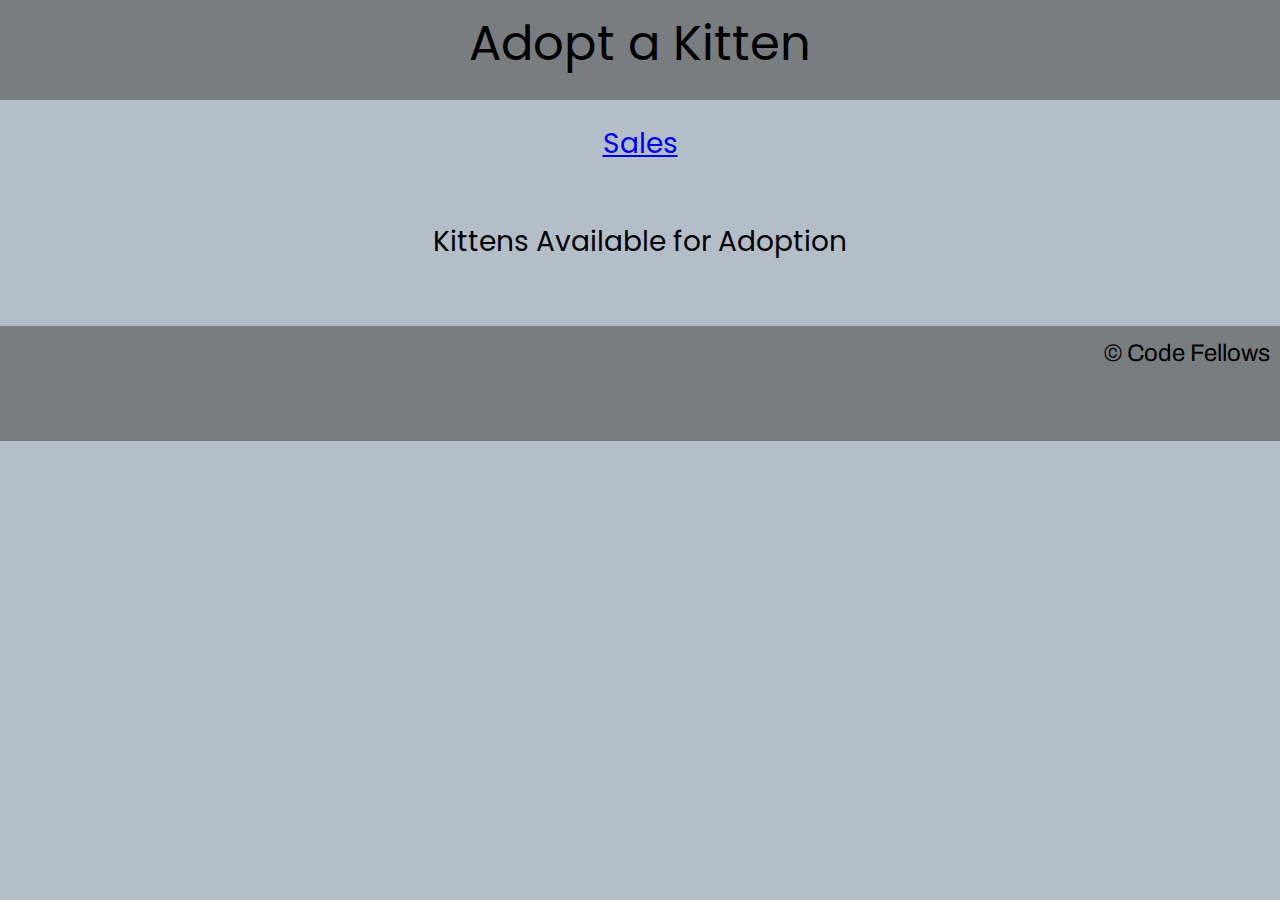
<file: index.html>
<!DOCTYPE html>
<html lang="en">

<head>
  <title>Adopt a Kitten</title>
  <link rel="stylesheet" href="css/reset.css">
  <link rel="stylesheet" href="css/style.css">
  <link rel="preconnect" href="https://fonts.googleapis.com">
  <link rel="preconnect" href="https://fonts.gstatic.com" crossorigin>
  <link href="https://fonts.googleapis.com/css2?family=Poppins&display=swap" rel="stylesheet">
  <link href="https://fonts.googleapis.com/css2?family=Archivo&display=swap" rel="stylesheet">
</head>

<body>
  <header>
    <h1>Adopt a Kitten</h1>

  </header>

  <main>
    <h2><a href="sales.html">Sales</a></h2>
    <h2>Kittens Available for Adoption</h2>
    <section id="kitten-profiles"></section>

    <!-- ! generate this from js: -->
    <!--
        <article>
           <h2></h2>
           <p></p>
           <ul>
             <li></li>
           </ul>
           <img>
           <table>
        </article>
        -->

    <!-- <article>
          <h2></h2>
          <p></p>
          <ul>
            <li></li>
          </ul>
          <img>
       </article>
       -->

  </main>
  <footer>&copy; Code Fellows</footer>
  <script src="js/app.js"></script>
</body>

</html>
</file>
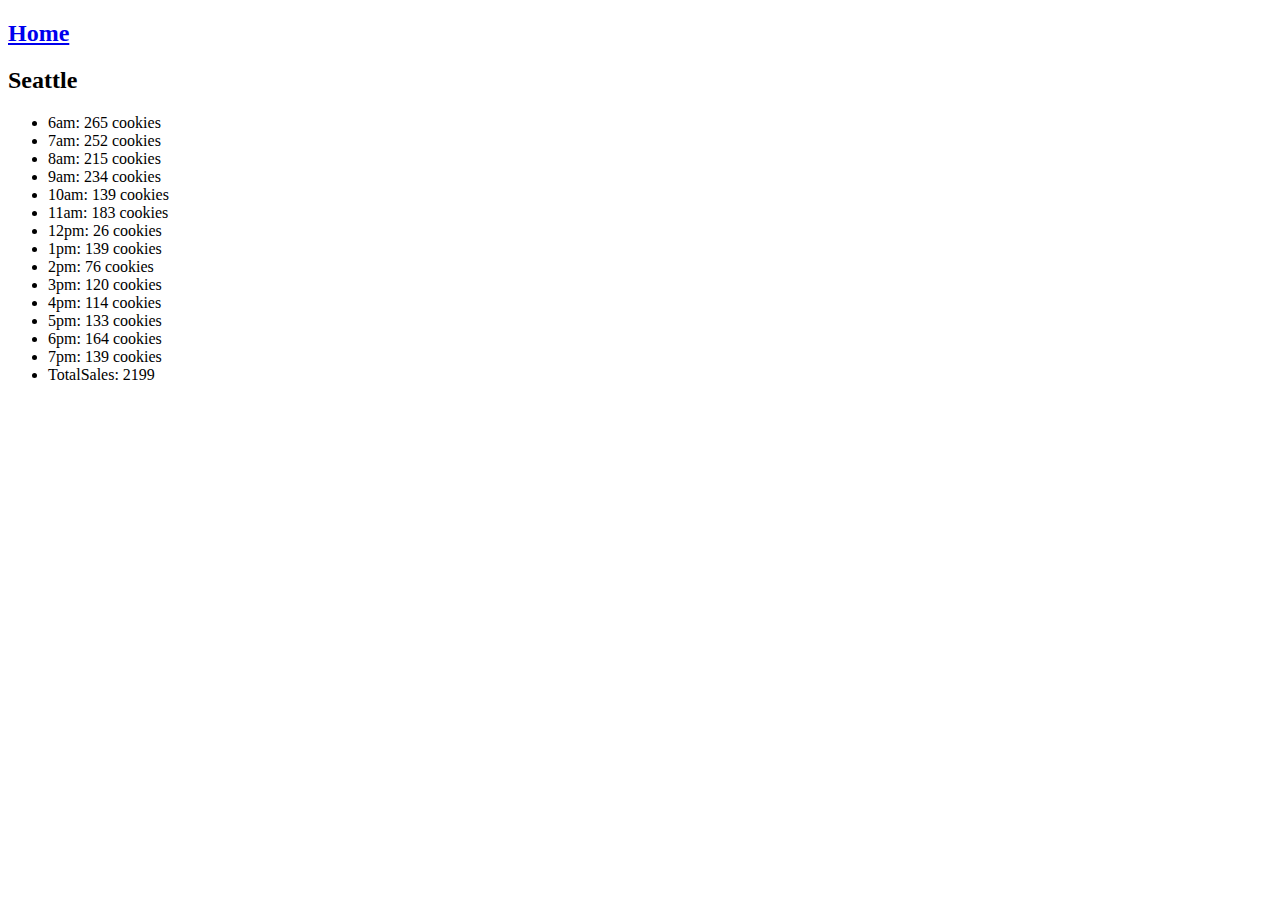
<file: pages/sales.html>
<!DOCTYPE html>
<html lang="en">
<head>
  <meta charset="UTF-8">
  <meta http-equiv="X-UA-Compatible" content="IE=edge">
  <meta name="viewport" content="width=device-width, initial-scale=1.0">
  <title>Salmon-Cookie-Sales</title>
  <script src="/js/app.js" defer></script>
</head>
<body>
  <h2><a href="/index.html">Home</a></h2>
  <section id="stores"></section>
</body>
<script src="/js/app.js"></script>
</html>
</file>
<file: css/style.css>
body {
    background-color: #b4bec8;
  }
  
  header {
    background-color: #797d80;
    height: 100px;
  }
  
  h1 {
    font-family: 'Poppins', sans-serif;
    background-color: inherit;
    font-size: 3em;
    text-align: center;
    padding-top: 20px;
    margin-bottom: 50px;
  }
  
  main>h2 {
    font-family: 'Poppins', sans-serif;
    font-size: 1.75em;
    width: max-content;
    padding: 30px;
    margin: auto;
    margin-bottom: 10px;
  }
  
  section {
    width: 75%;
    margin: auto;
    display: flex;
    justify-content: space-evenly;
    flex-wrap: wrap;
  }
  
  article {
    border: 5px double #020005;
    background-color: #75abe9;
    padding: 30px;
    margin-top: 30px;
  }
  
  article h2 {
    font-family: 'Poppins', sans-serif;
    font-size: 1.75em;
    padding-bottom: 10px;
    text-decoration: underline;
  }
  
  p {
    font-size: 1.25em;
    font-family: 'Poppins', sans-serif;
    margin-bottom: 15px;
  }
  
  ul {
    font-size: 1.75em;
    font-family: 'Archivo', sans-serif;
    list-style-type: "🐾   ";
    list-style-position: inside;
    margin-bottom: 15px;
  }
  
  li {
    font-family: 'Archivo', sans-serif;
    font-size: .75em;
    margin-top: 15px;
  
  }
  
  img {
    margin-bottom: 30px;
  }
  
  table * {
    font-family: 'Archivo', sans-serif;
    background-color: #797d80;
    border: 1px double #020005;
    padding: 8px;
  }
  
  th {
    font-weight:900;
  }
  
  td {
    text-align: center;
  }
  
  
  footer {
    font-family: 'Archivo', sans-serif;
    font-size: 1.5em;
    padding-top: 15px;
    text-align: right;
    padding-right: 10px;
    height: 100px;
    background-color: #797d80;
    margin-top: 30px;
  }
</file>
